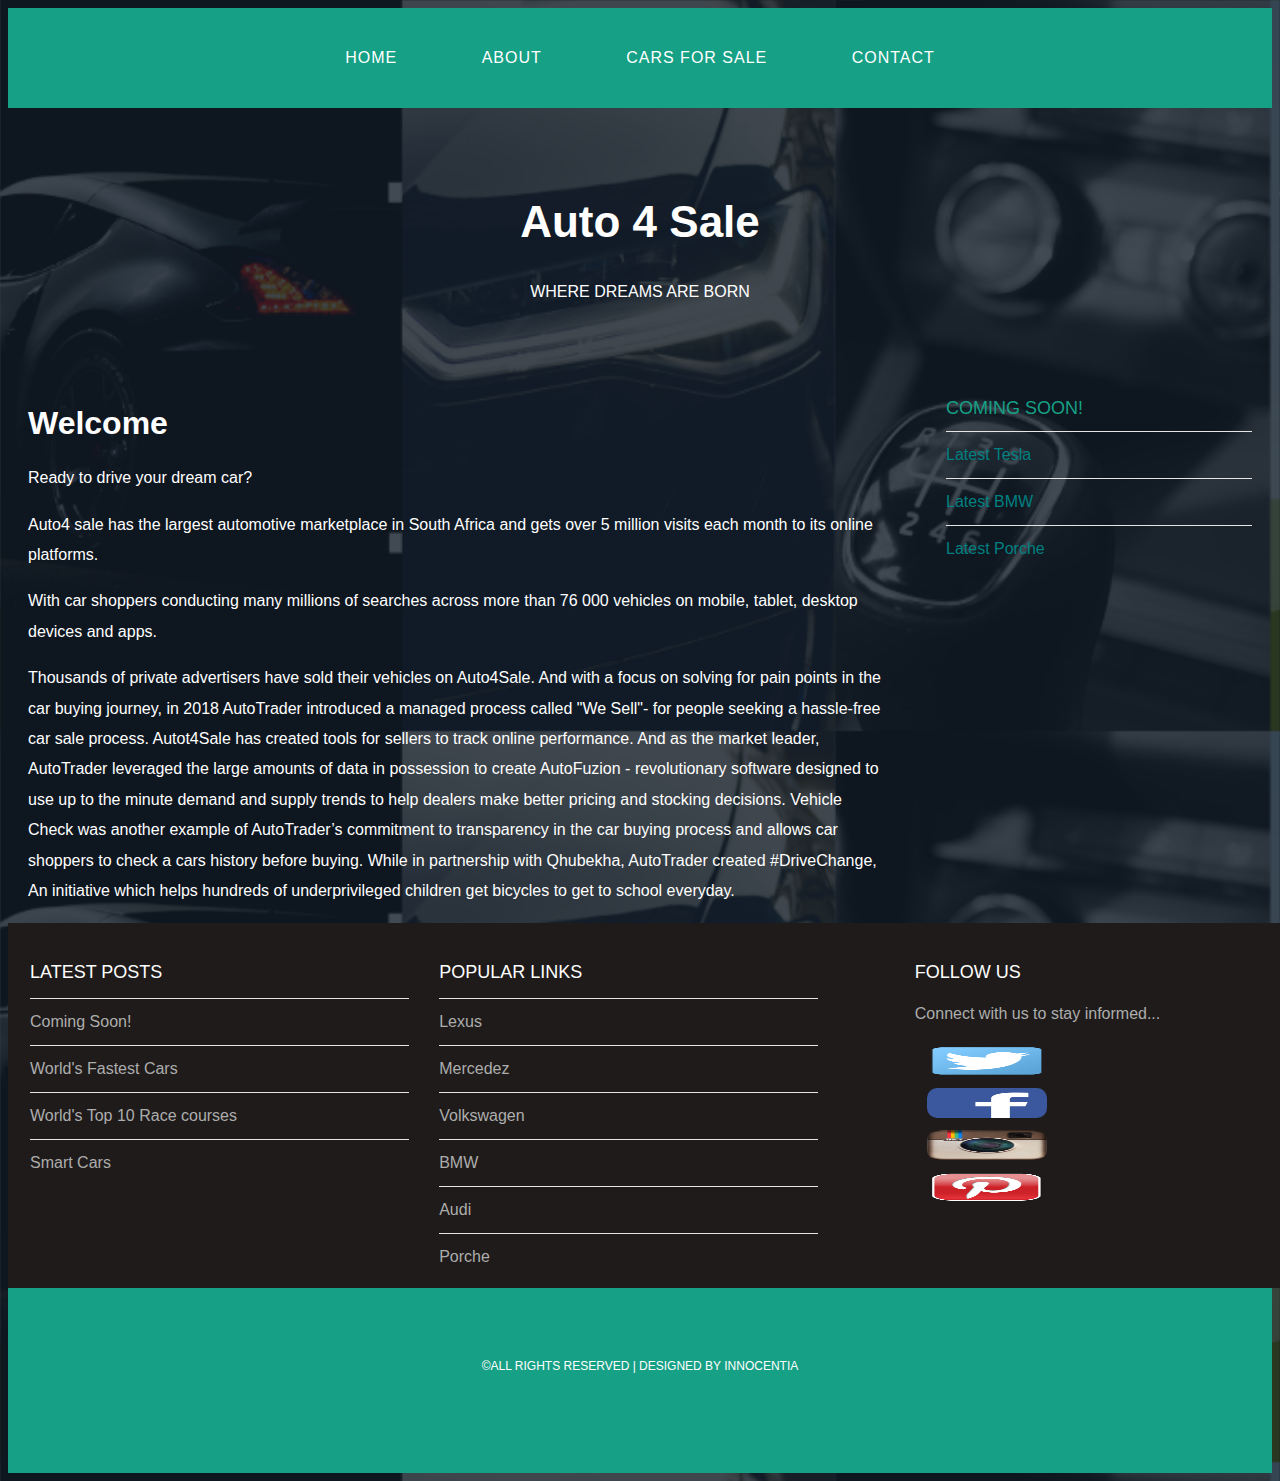
<file: index.html>
<!DOCTYPE html>
<html>
<head>
    <title>Auto4Sale</title>
    <link rel="stylesheet" href="style.css">
    </head>
    <body>
    <div id="menu">
        <ul>
        <li><a href="#">Home</a></li>
            <li><a href="about.html">About</a></li>
            <li><a href="gallery.html">Cars for sale</a></li>
            <li><a href="contact.html">Contact</a></li>
        </ul>
        </div>
        <div id="header">
        <h1>Auto 4 Sale</h1>
            <p>WHERE DREAMS ARE BORN</p>
        </div>
       
        <div id="page">
        <div id="content">
            <h1>Welcome</h1>
            <p>Ready to drive your dream car?</p>
            <p>Auto4 sale has the largest automotive marketplace in South Africa and gets over 5 million visits each month to its online platforms. </p>
         <p>With car shoppers conducting many millions of searches across more than 76 000 vehicles on mobile, tablet, desktop devices and apps.</p>
            <p>
                        Thousands of private advertisers have sold their vehicles on Auto4Sale. And with a focus on solving for pain points in the car buying journey, in 2018 AutoTrader introduced a managed process called "We Sell"- for people seeking a hassle-free car sale process.
                        
                        Autot4Sale has created tools for sellers to track online performance. And as the market leader, AutoTrader leveraged the large amounts of data in possession to create AutoFuzion - revolutionary software designed to use up to the minute demand and supply trends to help dealers make better pricing and stocking decisions.
                        
                        Vehicle Check was another example of AutoTrader’s commitment to transparency in the car buying process and allows car shoppers to check a cars history before buying.
                        
                        While in partnership with Qhubekha, AutoTrader created #DriveChange, An initiative which helps hundreds of underprivileged children get bicycles to get to school everyday.</p>
            </div>
            <div id="sidebar">
                <h2>Coming soon!</h2>
            <ul class="styled">
<li><a href="#">Latest Tesla</a></li>
<li><a href="#">Latest BMW</a></li>
<li><a href="#">Latest Porche</a></li>
</ul>
            </div>
        </div>
        <div id="footer">
             
        <div id="box1">
            <h2>Latest Posts</h2>
            <ul class="styled">
<li><a href="#">Coming Soon!</a></li>
<li><a href="#">World's Fastest Cars</a></li>
<li><a href="#">World's Top 10 Race courses</a></li>
<li><a href="#">Smart Cars</a></li>
</ul>
            </div>
            <div id="box2">
            <h2>Popular Links</h2>
                <ul class="styled">
<li><a href="#">Lexus</a></li>
<li><a href="#">Mercedez</a></li>
<li><a href="#">Volkswagen</a></li>
<li><a href="#">BMW</a></li>
<li><a href="#">Audi</a></li>
<li><a href="#">Porche</a></li>
</ul>
            </div>
            <div id="box3">
            <h2>Follow Us</h2>
<p>Connect with us to stay informed...</p>
<a href="#"><img src="images/twitter.png" height="30"/></a>
<a href="#"><img src="images/facebook.png" height="30"/></a>
<a href="#"><img src="images/instagram.png" height="30"/></a>
<a href="#"><img src="images/pinterest.png" height="30"/></a></div>
            </div>
             <div id="copyright">
                 <p>&copy;All Rights Reserved | Designed by Innocentia</p> 
        </div>
       
    </body>
</html>
</file>
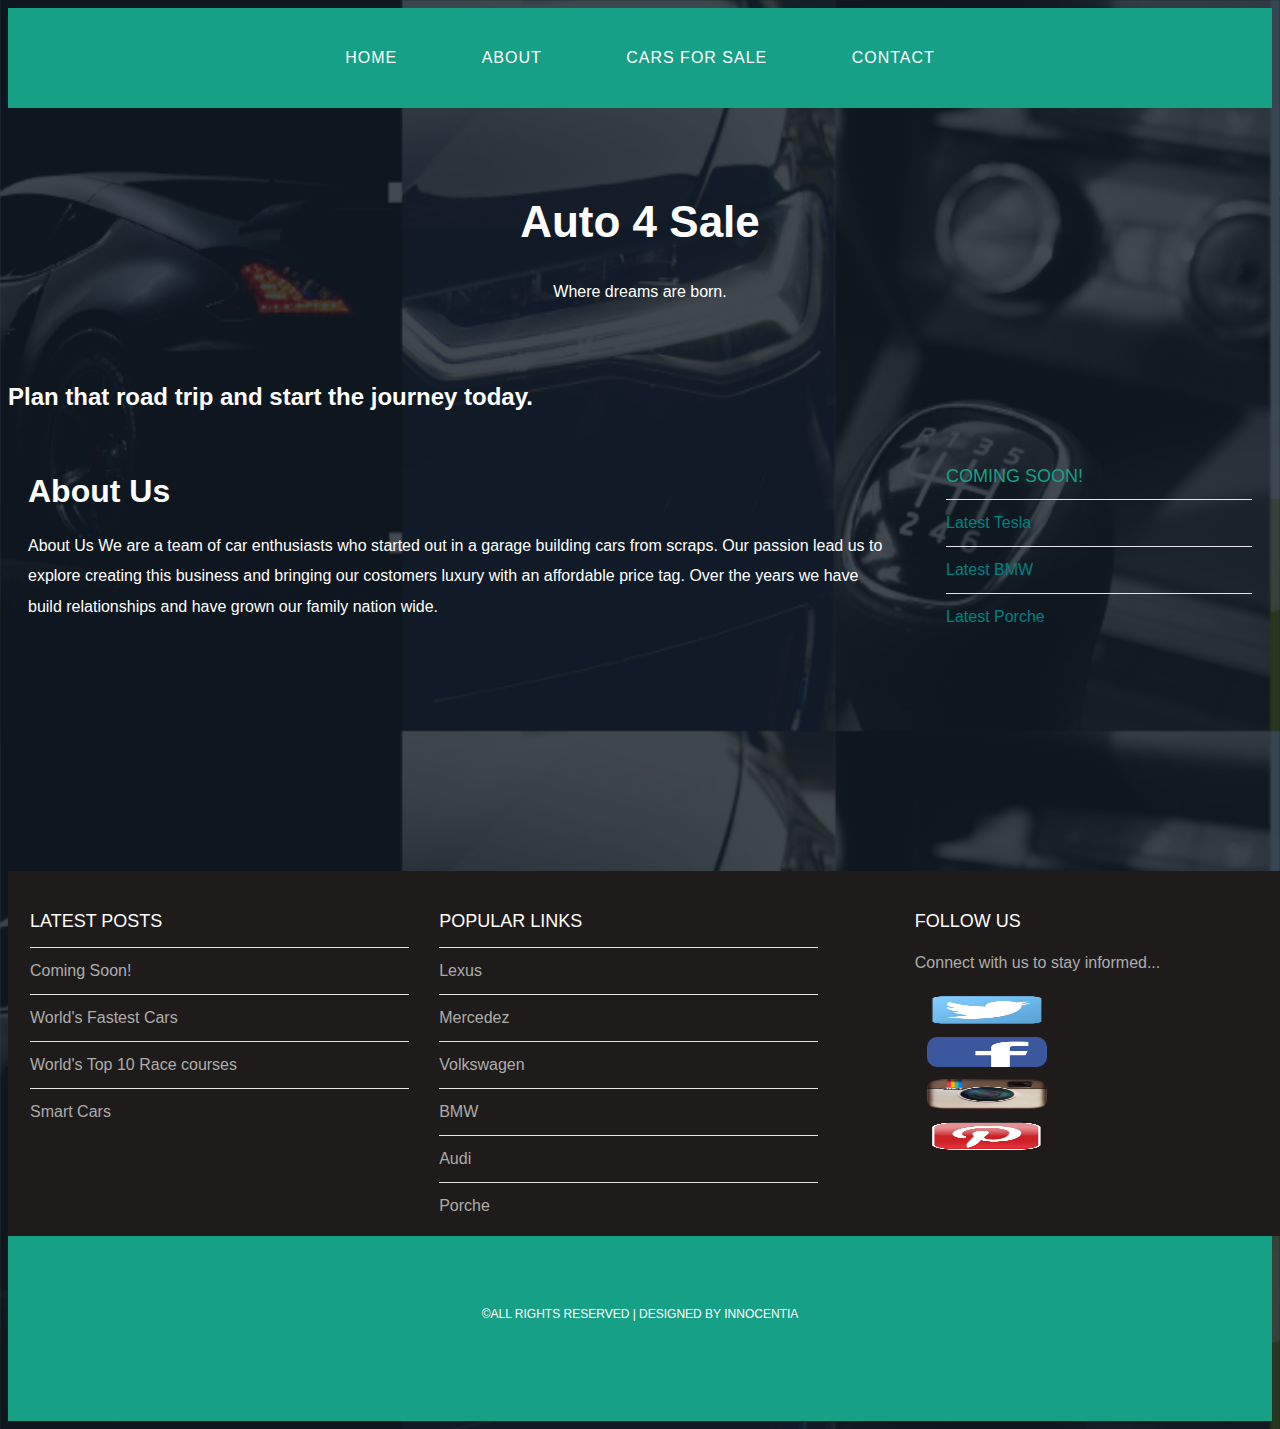
<file: about.html>
<!DOCTYPE html>
<html>
<head>
    <title>Auto4Sale</title>
    <link rel="stylesheet" href="style.css">
    </head>
    <body>
    <div id="menu">
        <ul>
        <li><a href="index.html">Home</a></li>
            <li><a href="#">About</a></li>
            <li><a href="gallery.html">Cars for sale</a></li>
            <li><a href="contact.html">Contact</a></li>
        </ul>
        </div>
        <div id="header">
        <h1>Auto 4 Sale</h1>
            <p>Where dreams are born.</p>
        </div>
       <h2>Plan that road trip and start the journey today. </h2>
        <div id="page">
        <div id="content">
            <h1>About Us</h1>
       <p>About Us
We are a team of car enthusiasts who started out in a garage building cars from scraps.

Our passion lead us to explore creating this business and bringing our costomers luxury with an affordable price tag.

Over the years we have build relationships and have grown our family nation wide.</p>
            
            </div>
            <div id="sidebar">
                <h2>Coming soon!</h2>
            <ul class="styled">
<li><a href="#">Latest Tesla</a></li>
<li><a href="#">Latest BMW</a></li>
<li><a href="#">Latest Porche</a></li>
</ul>
            </div>
        </div>
        <div id="footer">
             
        <div id="box1">
            <h2>Latest Posts</h2>
            <ul class="styled">
<li><a href="#">Coming Soon!</a></li>
<li><a href="#">World's Fastest Cars</a></li>
<li><a href="#">World's Top 10 Race courses</a></li>
<li><a href="#">Smart Cars</a></li>
</ul>
            </div>
            <div id="box2">
            <h2>Popular Links</h2>
                <ul class="styled">
<li><a href="#">Lexus</a></li>
<li><a href="#">Mercedez</a></li>
<li><a href="#">Volkswagen</a></li>
<li><a href="#">BMW</a></li>
<li><a href="#">Audi</a></li>
<li><a href="#">Porche</a></li>
</ul>
            </div>
            <div id="box3">
            <h2>Follow Us</h2>
<p>Connect with us to stay informed...</p>
<a href="#"><img src="images/twitter.png" height="30"/></a>
<a href="#"><img src="images/facebook.png" height="30"/></a>
<a href="#"><img src="images/instagram.png" height="30"/></a>
<a href="#"><img src="images/pinterest.png" height="30"/></a></div>
            </div>
             <div id="copyright">
                 <p>&copy;All Rights Reserved | Designed by Innocentia</p> 
        </div>
       
    </body>
</html>
</file>
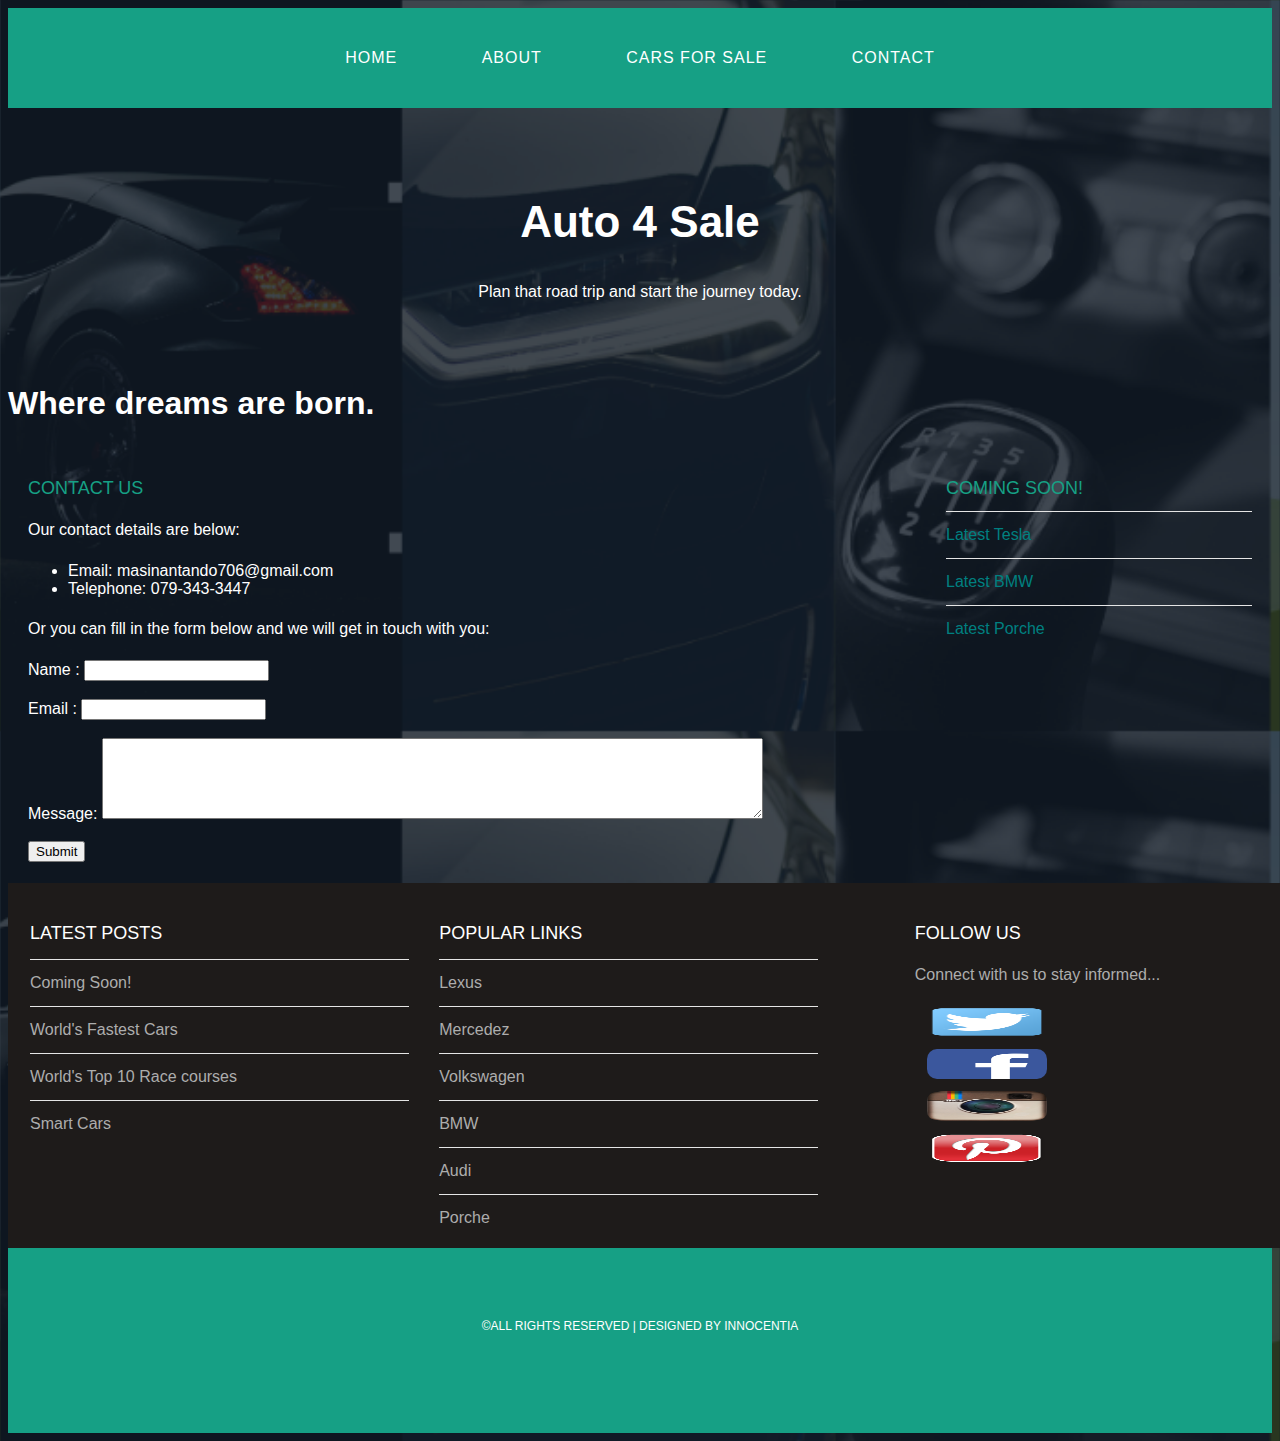
<file: contact.html>
<!DOCTYPE html>
<html>
<head>
    <title>Auto4Sale</title>
    <link rel="stylesheet" href="style.css">
    </head>
    <body>
    <div id="menu">
        <ul>
        <li><a href="index.html">Home</a></li>
            <li><a href="about.html">About</a></li>
            <li><a href="gallery.html">Cars for sale</a></li>
            <li><a href="#">Contact</a></li>
        </ul>
        </div>
        <div id="header">
        <h1>Auto 4 Sale</h1>
            <p>Plan that road trip and start the journey today.</p>
        </div>
       <h1>Where dreams are born.</h1>
              <div id="page">
        <div id="content">
            <h2>Contact Us</h2>
        <p>Our contact details are below:</p>
<ul class="style1">
<li>Email: masinantando706@gmail.com</li>
<li>Telephone: 079-343-3447</li>
</ul>

<p>Or you can fill in the form below and we will get in touch with you:</p>
<form>
Name     : <input type="text" /><br/><br/>
Email     : <input type="email" /><br/><br/>
Message: <textarea cols="80" rows="5"></textarea><br/><br/>
<input type="submit" value="Submit"/>
</form>
            </div>
            <div id="sidebar">
                <h2>Coming soon!</h2>
            <ul class="styled">
<li><a href="#">Latest Tesla</a></li>
<li><a href="#">Latest BMW</a></li>
<li><a href="#">Latest Porche</a></li>
</ul>
            </div>
        </div>
        <div id="footer">
             
        <div id="box1">
            <h2>Latest Posts</h2>
            <ul class="styled">
<li><a href="#">Coming Soon!</a></li>
<li><a href="#">World's Fastest Cars</a></li>
<li><a href="#">World's Top 10 Race courses</a></li>
<li><a href="#">Smart Cars</a></li>
</ul>
            </div>
            <div id="box2">
            <h2>Popular Links</h2>
                <ul class="styled">
<li><a href="#">Lexus</a></li>
<li><a href="#">Mercedez</a></li>
<li><a href="#">Volkswagen</a></li>
<li><a href="#">BMW</a></li>
<li><a href="#">Audi</a></li>
<li><a href="#">Porche</a></li>
</ul>
            </div>
            <div id="box3">
            <h2>Follow Us</h2>
<p>Connect with us to stay informed...</p>
<a href="#"><img src="images/twitter.png" height="30"/></a>
<a href="#"><img src="images/facebook.png" height="30"/></a>
<a href="#"><img src="images/instagram.png" height="30"/></a>
<a href="#"><img src="images/pinterest.png" height="30"/></a></div>
            </div>
             <div id="copyright">
                 <p>&copy;All Rights Reserved | Designed by Innocentia</p> 
        </div>
       
    </body>
</html>
</file>
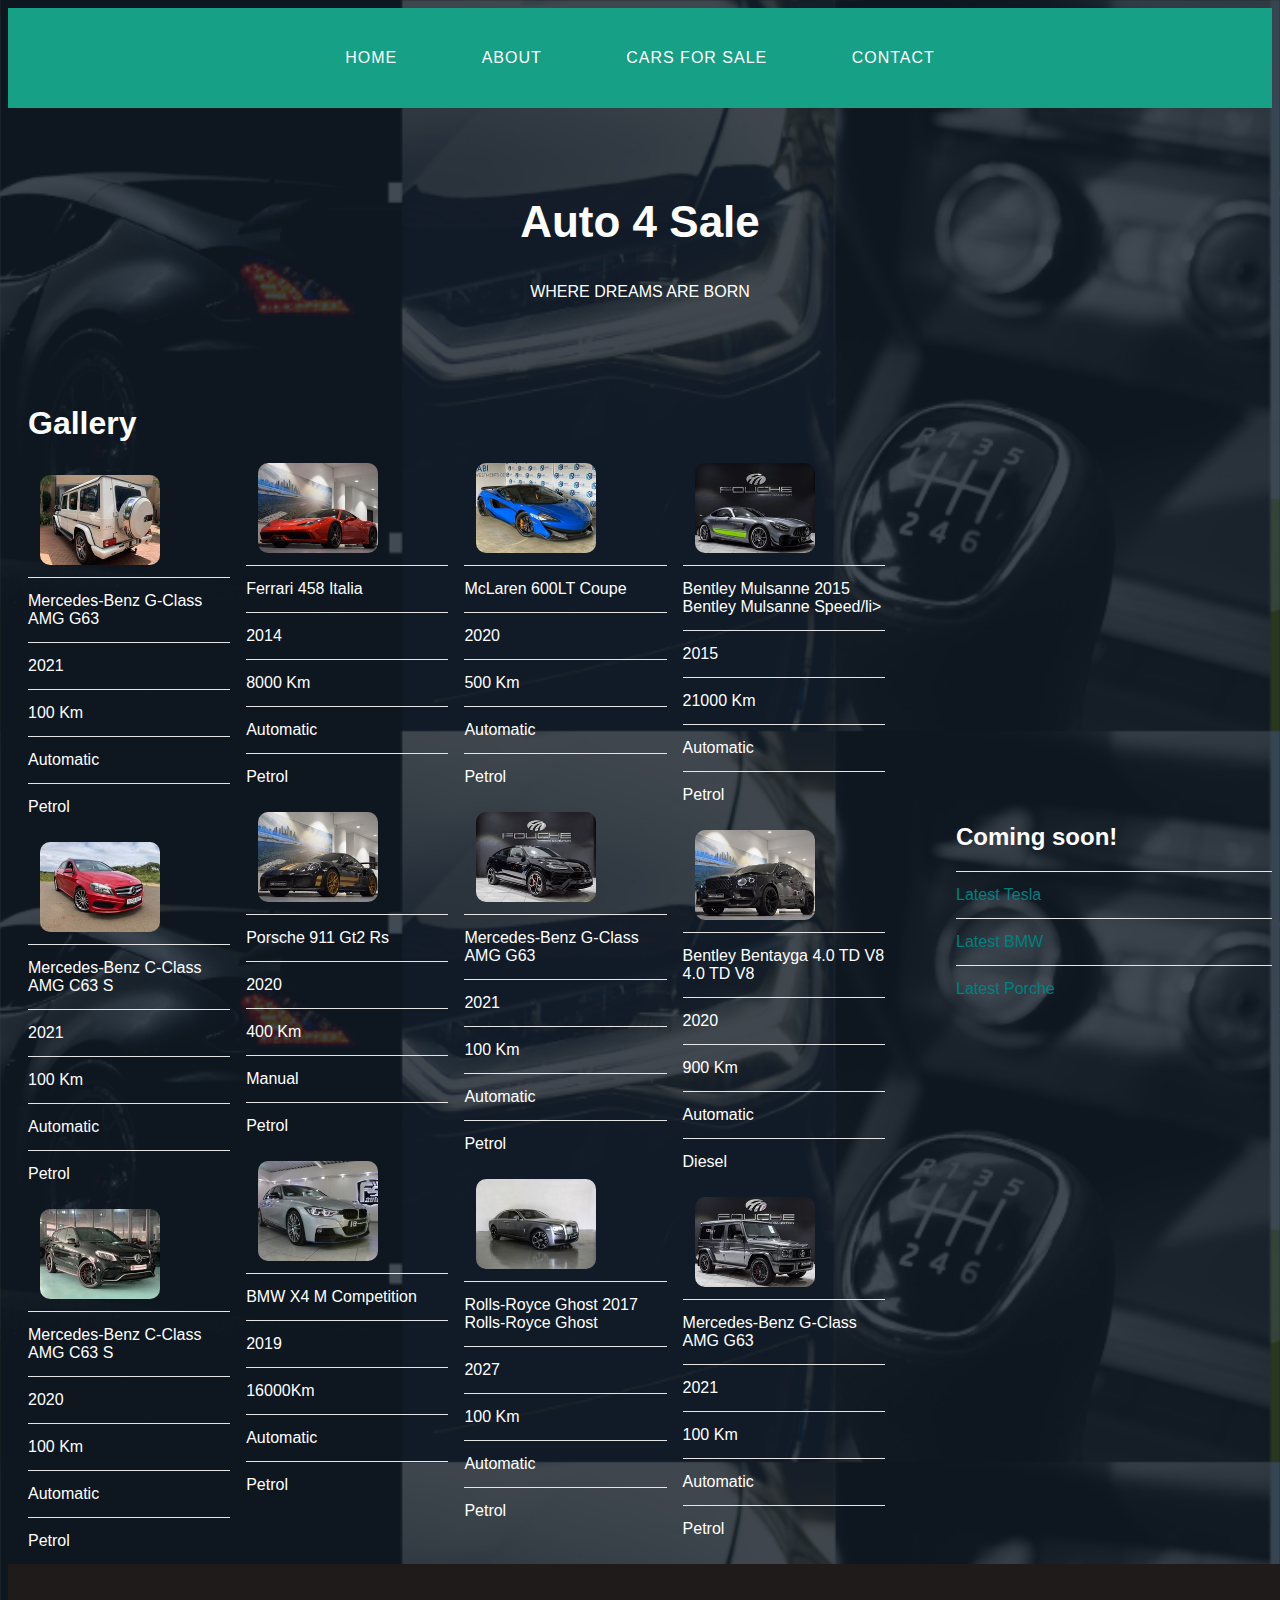
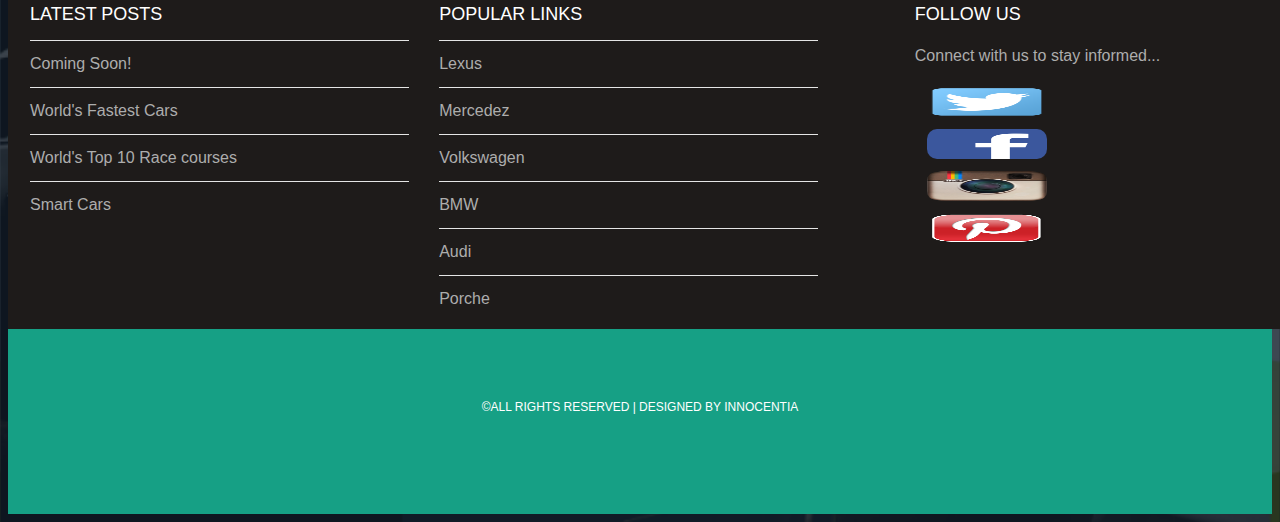
<file: gallery.html>
<!DOCTYPE html>
<html>
<head>
    <title>Auto4Sale</title>
    <link rel="stylesheet" href="style.css">
    </head>
    <body>
    <div id="menu">
        <ul>
        <li><a href="index.html">Home</a></li>
            <li><a href="about.html">About</a></li>
            <li><a href="#">Cars for sale</a></li>
            <li><a href="contact.html">Contact</a></li>
        </ul>
        </div>
        <div id="header">
        <h1>Auto 4 Sale</h1>
            <p>WHERE DREAMS ARE BORN</p>
        </div>
       
        <div id="page">
        <div id="content">
            <h1>Gallery</h1>
         <div id=carlist>
                       <img src="images/car1.jpg"/>	
                       <ul class=styled>
                        <li>Mercedes-Benz G-Class AMG G63</li>
                      <li> 2021</li>
                      <li> 100 Km</li>
                       <li>Automatic</li>
                       <li>Petrol</li> 
                       </ul>

                       <img src="images/car2.jpg"/>

                       <ul class=styled>
                        <li>Mercedes-Benz C-Class AMG C63 S</li>
                      <li> 2021</li>
                      <li> 100 Km</li>
                       <li>Automatic</li>
                       <li>Petrol</li> 
                       </ul>
                    

                       <img src="images/car3.jpg"/>
                       <ul class=styled>
                        <li>Mercedes-Benz C-Class AMG C63 S</li>
                      <li> 2020</li>
                      <li> 100 Km</li>
                       <li>Automatic</li>
                       <li>Petrol</li> 
                       </ul>

                       <img src="images/car6.jpg"/>
                       <ul class=styled>
                        <li>Ferrari 458 Italia</li>
                      <li> 2014</li>
                      <li> 8000 Km</li>
                       <li>Automatic</li>
                       <li>Petrol</li> 
                       </ul>

                       <img src="images/car7.jpg"/>
                       <ul class=styled>
                        <li>Porsche 911 Gt2 Rs</li>
                      <li> 2020</li>
                      <li> 400 Km</li>
                       <li>Manual</li>
                       <li>Petrol</li> 
                       </ul>

                       <img src="images/car8.jpg"/>
                       <ul class=styled>
                        <li>BMW X4 M Competition
                        </li>
                      <li> 2019</li>
                      <li> 16000Km</li>
                       <li>Automatic</li>
                       <li>Petrol</li> 
                       </ul>

                       <img src="images/car9.jpg"/>
                       <ul class=styled>
                        <li>McLaren 600LT Coupe</li>
                        <li> 2020</li>
                        <li> 500 Km</li>
                         <li>Automatic</li>
                         <li>Petrol</li> 
                       </ul>
             
                       <img src="images/car11.jpg"/>
                       <ul class=styled>
                        <li>Mercedes-Benz G-Class AMG G63</li>
                      <li> 2021</li>
                      <li> 100 Km</li>
                       <li>Automatic</li>
                       <li>Petrol</li> 
                       </ul>
                       

                       <img src="images/car13.jpg"/>
                       <ul class=styled>
                        <li>Rolls-Royce Ghost 2017 Rolls-Royce Ghost</li>
                      <li> 2027</li>
                      <li> 100 Km</li>
                       <li>Automatic</li>
                       <li>Petrol</li> 
                        </ul>


                       <img src="images/car16.jpg"/>
                       <ul class=styled>
                        <li>Bentley Mulsanne 2015 Bentley Mulsanne Speed/li>
                      <li> 2015</li>
                      <li> 21000 Km</li>
                       <li>Automatic</li>
                       <li>Petrol</li> 
                       </ul>

                       <img src="images/car17.jpg"/>
                       <ul class=styled>
                        <li>Bentley Bentayga 4.0 TD V8 4.0 TD V8</li>
                      <li> 2020</li>
                      <li> 900 Km</li>
                       <li>Automatic</li>
                       <li>Diesel</li> 
                       </ul>

                       <img src="images/car18.jpg"/>
                       <ul class=styled>
                        <li>Mercedes-Benz G-Class AMG G63</li>
                      <li> 2021</li>
                      <li> 100 Km</li>
                       <li>Automatic</li>
                       <li>Petrol</li> 
                       </ul>
            
                    
                   </div>
                </div>
          
            </div>
            <div id="sidebar">
                <h2>Coming soon!</h2>
            <ul class="styled">
<li><a href="#">Latest Tesla</a></li>
<li><a href="#">Latest BMW</a></li>
<li><a href="#">Latest Porche</a></li>
</ul>
            </div>
        <div id="footer">
             
        <div id="box1">
            <h2>Latest Posts</h2>
            <ul class="styled">
<li><a href="#">Coming Soon!</a></li>
<li><a href="#">World's Fastest Cars</a></li>
<li><a href="#">World's Top 10 Race courses</a></li>
<li><a href="#">Smart Cars</a></li>
</ul>
            </div>
            <div id="box2">
            <h2>Popular Links</h2>
                <ul class="styled">
<li><a href="#">Lexus</a></li>
<li><a href="#">Mercedez</a></li>
<li><a href="#">Volkswagen</a></li>
<li><a href="#">BMW</a></li>
<li><a href="#">Audi</a></li>
<li><a href="#">Porche</a></li>
</ul>
            </div>
            <div id="box3">
            <h2>Follow Us</h2>
<p>Connect with us to stay informed...</p>
<a href="#"><img src="images/twitter.png" height="30"/></a>
<a href="#"><img src="images/facebook.png" height="30"/></a>
<a href="#"><img src="images/instagram.png" height="30"/></a>
<a href="#"><img src="images/pinterest.png" height="30"/></a></div>
            </div>
             <div id="copyright">
                 <p>&copy;All Rights Reserved | Designed by Innocentia</p> 
        </div>
       
    </body>
</html>
</file>
<file: style.css>
/***************************************************************/
/* UNIVERSAL STYLE                                             */
/***************************************************************/
body{
   
   margin:  argin: 0;
    padding: 0;
    background-image:url(images/body%20background.png);
    background-size: contain;
    font-family: 'Raleway', sans-serif;
    font-size: 16px;
    font-weight: 400;
    color: #ffffff;
}
p{
    line-height: 190%;
}
a{
    text-decoration: none;
    color: teal;
}
/***************************************************************/
/* MENU                                                        */
/***************************************************************/
#menu{
    background-color: #16a085;
    height: 100px;
}
#menu ul{
    margin: 0;
    padding: 0;
    list-style-type:none;
    text-align: center;
}
#menu li{
    display: inline-block;
}
#menu a{
    letter-spacing: 1px;
    text-decoration: none;
    text-align: center;
    text-transform: uppercase;
    font-size: 16px;
    line-height: 100px;
    color: white;
    
    padding: 0 40px;
    border: none;
    display: block;
}
#menu a:hover{
    background-color: #1abc9c;
}
/***************************************************************/
/* HEADER                                                       */
/***************************************************************/
#header{
    padding: 60px 0px 40px 0px;
    
}
#header h1{
    letter-spacing: 0.lem;
    font-size: 44px;
    color: white;
    text-align: center;
}
#header p{
letter-spacing: 0.lem;
color: white;
    text-align: center;
}
/***************************************************************/
/* BANNER                                                      */
/***************************************************************/
#banner{
    height: 300px;
}
/***************************************************************/
/* PAGE                                                         */
/***************************************************************/
#page{
    min-height: 400px;
    padding: 20px;
}
#page h2{
    margin-bottom: 12px;
    text-transform: uppercase;
    font-weight: 400;
    font-size: 18px;
    color: #16a085;
}
/*CONTENT*/
#content{
    float: left;
    width: 70%;
}
/*SIDEBAR*/
#sidebar{
    float: right;
    width: 25%;
}
/*LIST*/
ul.styled{
    margin: 0;
    padding: 0;
    list-style-type: none;
}
ul {
    display: block;
    list-style-type: disc;
    margin-block-start: 1em;
    margin-block-end: 1em;
    margin-inline-start: 0px;
    margin-inline-end: 0px;
    padding-inline-start: 40px;
    unicode-bidi: isolate;
}
ul.styled li{
    display: grid;
    border-top: solid 1px #e5e5e5;
    padding: 14px 0px;
}
#carlist{
    columns: 4;
    grid-row: auto;

        }
/***************************************************************/
/* FOOTER                                                        */
/***************************************************************/
#footer{
    width: 100%;
    height: 340px;
    background-color: #1e1b1a;
    padding-top: 25px;
    padding-left: 22px;
    clear: both;
}
#footer h2{
    font-size: 18px;
    font-weight: 400;
    text-transform: uppercase;
    color: white;
}
#footer p{
    color: #adadad;
}
#footer a{
    color: #adadad;
}
#box1{
    float: left;
    width: 30%;
    padding-right: 30px;
}
#box2{
    float: left;
    width: 30%;
    padding-right: 30px;
}
#box3{
    float: right;
    width: 30%;
    padding-left: 30px;
}

/***************************************************************/
/* COPYRIGHT                                                     */
/***************************************************************/
#copyright{
    width: 100%;
    height: 130px;
    text-align: center;
    background-color: #16a085;
    padding-top:55px;
    clear:both;
}
#copyright p{
    font-size: 12px;
    letter-spacing: 0.lem;
    text-transform: uppercase;
    color: white;
}
/***************************************************************/
/* GALLERY                                                     */
/***************************************************************/
img{
    display: block;
    margin: 0 auto;
    border-radius: 10px;
    width: 120px;
    margin: 12px;
    -moz-transition:-moz-transform 0.5s ease-in;
    -webkit-transition:-webkit-transform 0.5s ease-in;
    -o-transition:-o-transform 0.5s ease-in;
}
 img:hover{
    -moz-transform :scale(3);
    -webkit-transform :scale(3);
    -o-transform:scale(3);
}
</file>
